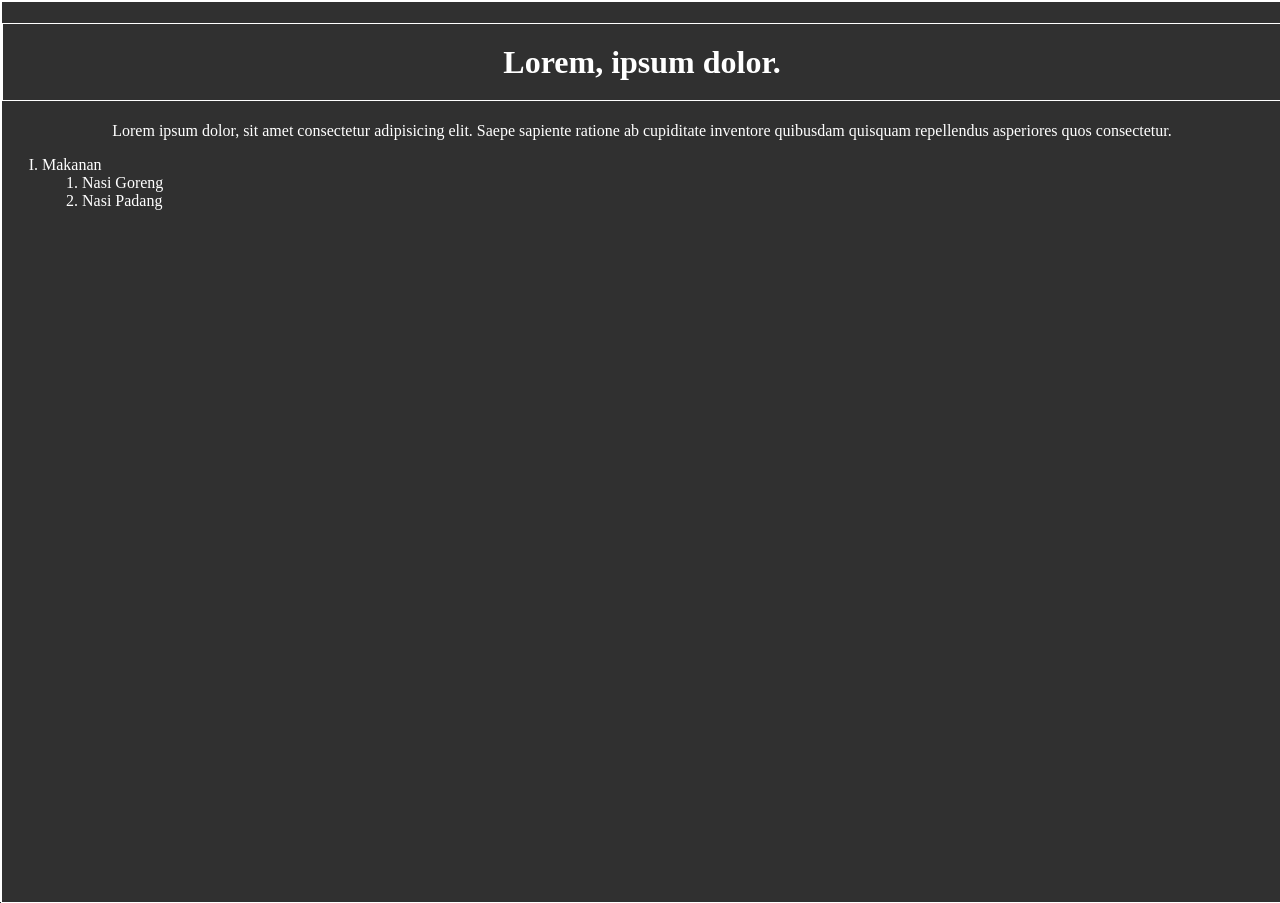
<file: index.html>
<!doctype html>
<html lang="en">
  <head>
    <meta charset="UTF-8" />
    <meta name="viewport" content="width=device-width, initial-scale=1.0" />
    <link rel="stylesheet" href="main.css" />
    <!-- <script src="https://cdn.tailwindcss.com"></script> -->
    <title>Lorem, ipsum dolor.</title>
    <meta
      name="description"
      content="Portofolio Milik Mas Ananda Eka Cahyaning Pribadi"
    />
    <meta name="author" content="Ananda Eka Cahyaning Pribadi" />
  </head>
  <body>
    <h1 class="title" id="title">Lorem, ipsum dolor.</h1>
    <p>
      Lorem ipsum dolor, sit amet consectetur adipisicing elit. Saepe sapiente
      ratione ab cupiditate inventore quibusdam quisquam repellendus asperiores
      quos consectetur.
    </p>
    <ol type="I" style="color: white;text-align: start;">
      <li>Makanan</li>
      <ol>
        <li>Nasi Goreng</li>
        <li>Nasi Padang</li>
      </ol>
    </ol>
    <video src="https://"></video>
  </body>
</html>
</file>
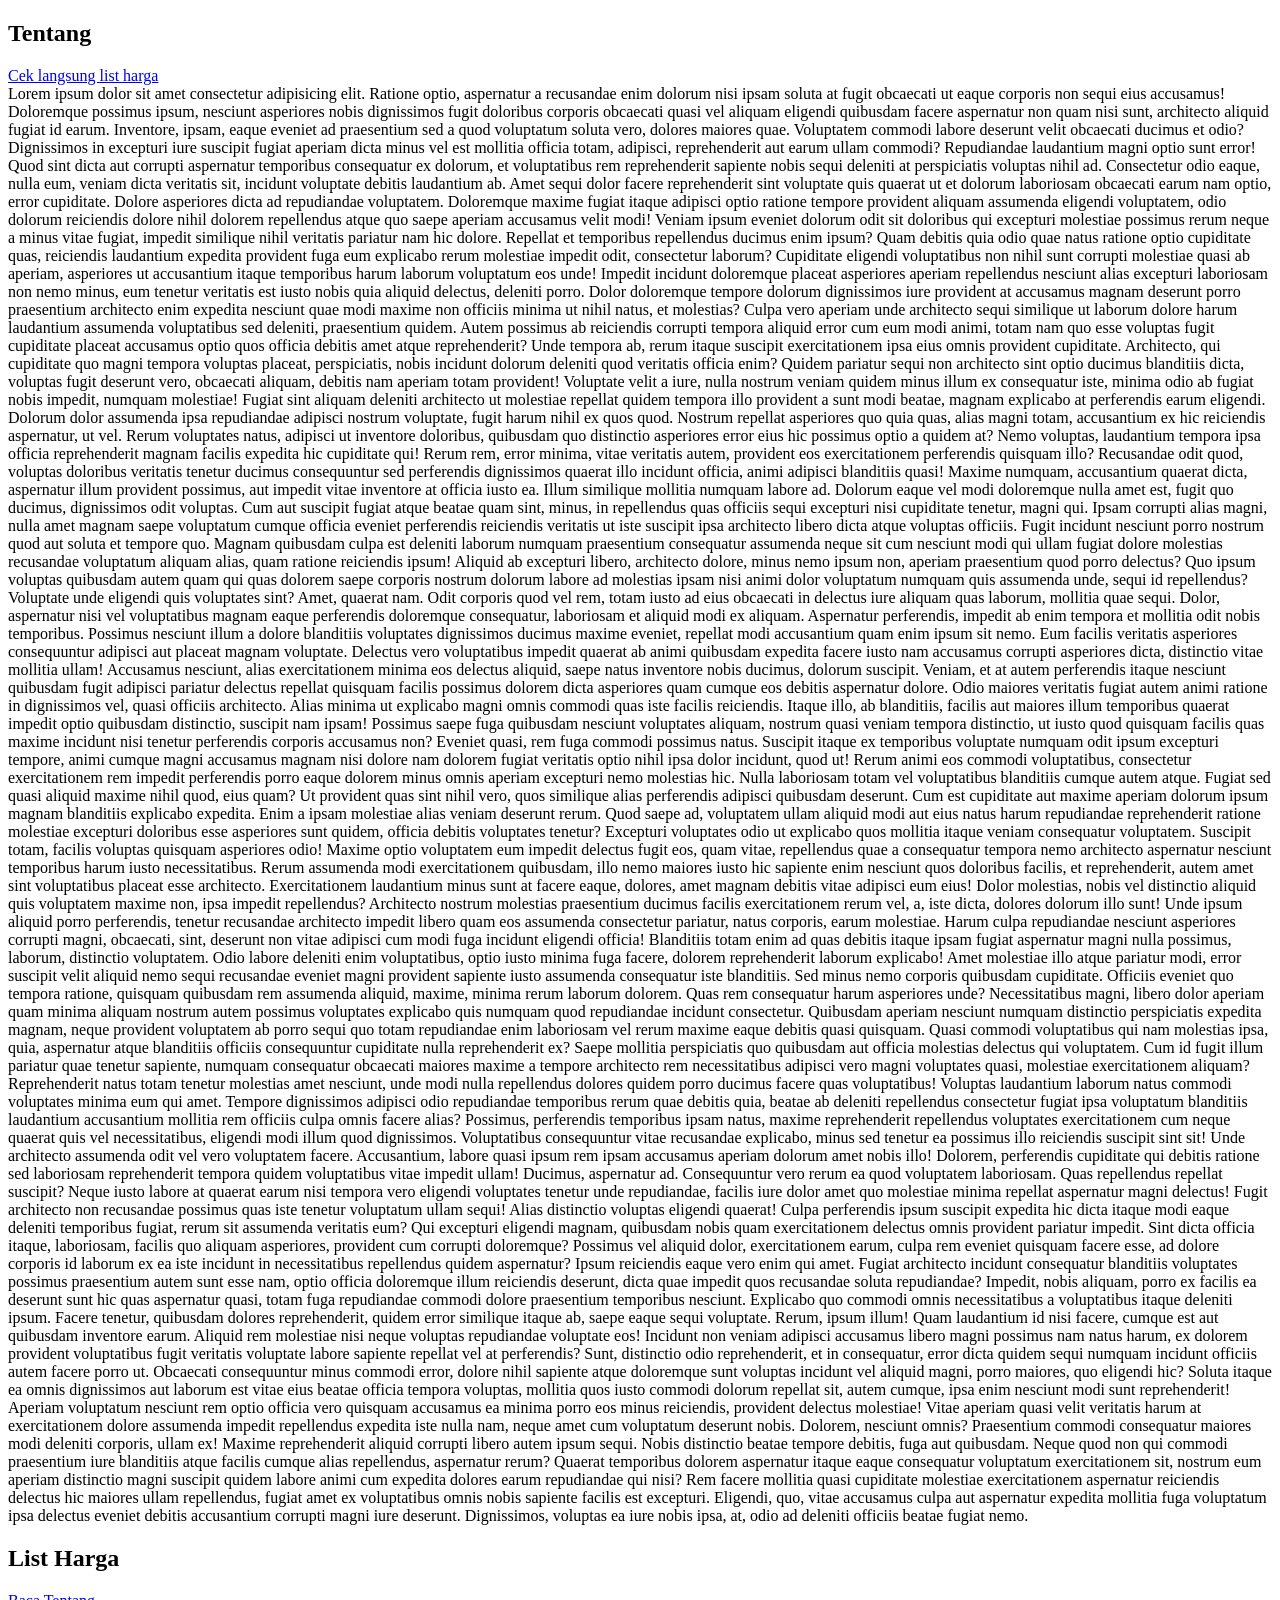
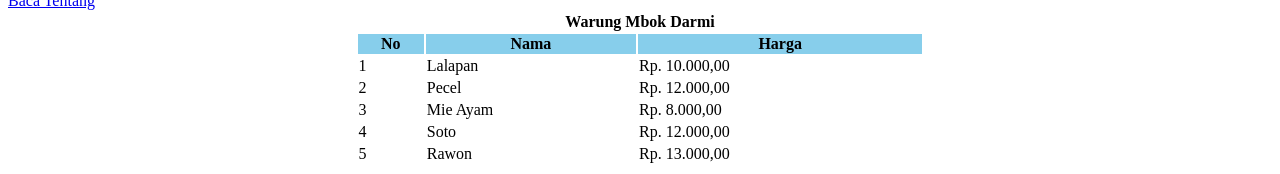
<file: Pertemuan 3 - Table/index.html>
<!DOCTYPE html>
<html lang="en">
<head>
    <meta charset="UTF-8">
    <meta name="viewport" content="width=device-width, initial-scale=1.0">
    <title>Document</title>
</head>
<body>
    <h2 id="tentang">Tentang</h2>
    <a href="#harga">Cek langsung list harga</a><br>
    Lorem ipsum dolor sit amet consectetur adipisicing elit. Ratione optio, aspernatur a recusandae enim dolorum nisi ipsam soluta at fugit obcaecati ut eaque corporis non sequi eius accusamus! Doloremque possimus ipsum, nesciunt asperiores nobis dignissimos fugit doloribus corporis obcaecati quasi vel aliquam eligendi quibusdam facere aspernatur non quam nisi sunt, architecto aliquid fugiat id earum. Inventore, ipsam, eaque eveniet ad praesentium sed a quod voluptatum soluta vero, dolores maiores quae. Voluptatem commodi labore deserunt velit obcaecati ducimus et odio? Dignissimos in excepturi iure suscipit fugiat aperiam dicta minus vel est mollitia officia totam, adipisci, reprehenderit aut earum ullam commodi? Repudiandae laudantium magni optio sunt error! Quod sint dicta aut corrupti aspernatur temporibus consequatur ex dolorum, et voluptatibus rem reprehenderit sapiente nobis sequi deleniti at perspiciatis voluptas nihil ad. Consectetur odio eaque, nulla eum, veniam dicta veritatis sit, incidunt voluptate debitis laudantium ab. Amet sequi dolor facere reprehenderit sint voluptate quis quaerat ut et dolorum laboriosam obcaecati earum nam optio, error cupiditate. Dolore asperiores dicta ad repudiandae voluptatem. Doloremque maxime fugiat itaque adipisci optio ratione tempore provident aliquam assumenda eligendi voluptatem, odio dolorum reiciendis dolore nihil dolorem repellendus atque quo saepe aperiam accusamus velit modi! Veniam ipsum eveniet dolorum odit sit doloribus qui excepturi molestiae possimus rerum neque a minus vitae fugiat, impedit similique nihil veritatis pariatur nam hic dolore. Repellat et temporibus repellendus ducimus enim ipsum? Quam debitis quia odio quae natus ratione optio cupiditate quas, reiciendis laudantium expedita provident fuga eum explicabo rerum molestiae impedit odit, consectetur laborum? Cupiditate eligendi voluptatibus non nihil sunt corrupti molestiae quasi ab aperiam, asperiores ut accusantium itaque temporibus harum laborum voluptatum eos unde! Impedit incidunt doloremque placeat asperiores aperiam repellendus nesciunt alias excepturi laboriosam non nemo minus, eum tenetur veritatis est iusto nobis quia aliquid delectus, deleniti porro. Dolor doloremque tempore dolorum dignissimos iure provident at accusamus magnam deserunt porro praesentium architecto enim expedita nesciunt quae modi maxime non officiis minima ut nihil natus, et molestias? Culpa vero aperiam unde architecto sequi similique ut laborum dolore harum laudantium assumenda voluptatibus sed deleniti, praesentium quidem. Autem possimus ab reiciendis corrupti tempora aliquid error cum eum modi animi, totam nam quo esse voluptas fugit cupiditate placeat accusamus optio quos officia debitis amet atque reprehenderit? Unde tempora ab, rerum itaque suscipit exercitationem ipsa eius omnis provident cupiditate. Architecto, qui cupiditate quo magni tempora voluptas placeat, perspiciatis, nobis incidunt dolorum deleniti quod veritatis officia enim? Quidem pariatur sequi non architecto sint optio ducimus blanditiis dicta, voluptas fugit deserunt vero, obcaecati aliquam, debitis nam aperiam totam provident! Voluptate velit a iure, nulla nostrum veniam quidem minus illum ex consequatur iste, minima odio ab fugiat nobis impedit, numquam molestiae! Fugiat sint aliquam deleniti architecto ut molestiae repellat quidem tempora illo provident a sunt modi beatae, magnam explicabo at perferendis earum eligendi. Dolorum dolor assumenda ipsa repudiandae adipisci nostrum voluptate, fugit harum nihil ex quos quod. Nostrum repellat asperiores quo quia quas, alias magni totam, accusantium ex hic reiciendis aspernatur, ut vel. Rerum voluptates natus, adipisci ut inventore doloribus, quibusdam quo distinctio asperiores error eius hic possimus optio a quidem at? Nemo voluptas, laudantium tempora ipsa officia reprehenderit magnam facilis expedita hic cupiditate qui! Rerum rem, error minima, vitae veritatis autem, provident eos exercitationem perferendis quisquam illo? Recusandae odit quod, voluptas doloribus veritatis tenetur ducimus consequuntur sed perferendis dignissimos quaerat illo incidunt officia, animi adipisci blanditiis quasi! Maxime numquam, accusantium quaerat dicta, aspernatur illum provident possimus, aut impedit vitae inventore at officia iusto ea. Illum similique mollitia numquam labore ad. Dolorum eaque vel modi doloremque nulla amet est, fugit quo ducimus, dignissimos odit voluptas. Cum aut suscipit fugiat atque beatae quam sint, minus, in repellendus quas officiis sequi excepturi nisi cupiditate tenetur, magni qui. Ipsam corrupti alias magni, nulla amet magnam saepe voluptatum cumque officia eveniet perferendis reiciendis veritatis ut iste suscipit ipsa architecto libero dicta atque voluptas officiis. Fugit incidunt nesciunt porro nostrum quod aut soluta et tempore quo. Magnam quibusdam culpa est deleniti laborum numquam praesentium consequatur assumenda neque sit cum nesciunt modi qui ullam fugiat dolore molestias recusandae voluptatum aliquam alias, quam ratione reiciendis ipsum! Aliquid ab excepturi libero, architecto dolore, minus nemo ipsum non, aperiam praesentium quod porro delectus? Quo ipsum voluptas quibusdam autem quam qui quas dolorem saepe corporis nostrum dolorum labore ad molestias ipsam nisi animi dolor voluptatum numquam quis assumenda unde, sequi id repellendus? Voluptate unde eligendi quis voluptates sint? Amet, quaerat nam. Odit corporis quod vel rem, totam iusto ad eius obcaecati in delectus iure aliquam quas laborum, mollitia quae sequi. Dolor, aspernatur nisi vel voluptatibus magnam eaque perferendis doloremque consequatur, laboriosam et aliquid modi ex aliquam. Aspernatur perferendis, impedit ab enim tempora et mollitia odit nobis temporibus. Possimus nesciunt illum a dolore blanditiis voluptates dignissimos ducimus maxime eveniet, repellat modi accusantium quam enim ipsum sit nemo. Eum facilis veritatis asperiores consequuntur adipisci aut placeat magnam voluptate. Delectus vero voluptatibus impedit quaerat ab animi quibusdam expedita facere iusto nam accusamus corrupti asperiores dicta, distinctio vitae mollitia ullam! Accusamus nesciunt, alias exercitationem minima eos delectus aliquid, saepe natus inventore nobis ducimus, dolorum suscipit. Veniam, et at autem perferendis itaque nesciunt quibusdam fugit adipisci pariatur delectus repellat quisquam facilis possimus dolorem dicta asperiores quam cumque eos debitis aspernatur dolore. Odio maiores veritatis fugiat autem animi ratione in dignissimos vel, quasi officiis architecto. Alias minima ut explicabo magni omnis commodi quas iste facilis reiciendis. Itaque illo, ab blanditiis, facilis aut maiores illum temporibus quaerat impedit optio quibusdam distinctio, suscipit nam ipsam! Possimus saepe fuga quibusdam nesciunt voluptates aliquam, nostrum quasi veniam tempora distinctio, ut iusto quod quisquam facilis quas maxime incidunt nisi tenetur perferendis corporis accusamus non? Eveniet quasi, rem fuga commodi possimus natus. Suscipit itaque ex temporibus voluptate numquam odit ipsum excepturi tempore, animi cumque magni accusamus magnam nisi dolore nam dolorem fugiat veritatis optio nihil ipsa dolor incidunt, quod ut! Rerum animi eos commodi voluptatibus, consectetur exercitationem rem impedit perferendis porro eaque dolorem minus omnis aperiam excepturi nemo molestias hic. Nulla laboriosam totam vel voluptatibus blanditiis cumque autem atque. Fugiat sed quasi aliquid maxime nihil quod, eius quam? Ut provident quas sint nihil vero, quos similique alias perferendis adipisci quibusdam deserunt. Cum est cupiditate aut maxime aperiam dolorum ipsum magnam blanditiis explicabo expedita. Enim a ipsam molestiae alias veniam deserunt rerum. Quod saepe ad, voluptatem ullam aliquid modi aut eius natus harum repudiandae reprehenderit ratione molestiae excepturi doloribus esse asperiores sunt quidem, officia debitis voluptates tenetur? Excepturi voluptates odio ut explicabo quos mollitia itaque veniam consequatur voluptatem. Suscipit totam, facilis voluptas quisquam asperiores odio! Maxime optio voluptatem eum impedit delectus fugit eos, quam vitae, repellendus quae a consequatur tempora nemo architecto aspernatur nesciunt temporibus harum iusto necessitatibus. Rerum assumenda modi exercitationem quibusdam, illo nemo maiores iusto hic sapiente enim nesciunt quos doloribus facilis, et reprehenderit, autem amet sint voluptatibus placeat esse architecto. Exercitationem laudantium minus sunt at facere eaque, dolores, amet magnam debitis vitae adipisci eum eius! Dolor molestias, nobis vel distinctio aliquid quis voluptatem maxime non, ipsa impedit repellendus? Architecto nostrum molestias praesentium ducimus facilis exercitationem rerum vel, a, iste dicta, dolores dolorum illo sunt! Unde ipsum aliquid porro perferendis, tenetur recusandae architecto impedit libero quam eos assumenda consectetur pariatur, natus corporis, earum molestiae. Harum culpa repudiandae nesciunt asperiores corrupti magni, obcaecati, sint, deserunt non vitae adipisci cum modi fuga incidunt eligendi officia! Blanditiis totam enim ad quas debitis itaque ipsam fugiat aspernatur magni nulla possimus, laborum, distinctio voluptatem. Odio labore deleniti enim voluptatibus, optio iusto minima fuga facere, dolorem reprehenderit laborum explicabo! Amet molestiae illo atque pariatur modi, error suscipit velit aliquid nemo sequi recusandae eveniet magni provident sapiente iusto assumenda consequatur iste blanditiis. Sed minus nemo corporis quibusdam cupiditate. Officiis eveniet quo tempora ratione, quisquam quibusdam rem assumenda aliquid, maxime, minima rerum laborum dolorem. Quas rem consequatur harum asperiores unde? Necessitatibus magni, libero dolor aperiam quam minima aliquam nostrum autem possimus voluptates explicabo quis numquam quod repudiandae incidunt consectetur. Quibusdam aperiam nesciunt numquam distinctio perspiciatis expedita magnam, neque provident voluptatem ab porro sequi quo totam repudiandae enim laboriosam vel rerum maxime eaque debitis quasi quisquam. Quasi commodi voluptatibus qui nam molestias ipsa, quia, aspernatur atque blanditiis officiis consequuntur cupiditate nulla reprehenderit ex? Saepe mollitia perspiciatis quo quibusdam aut officia molestias delectus qui voluptatem. Cum id fugit illum pariatur quae tenetur sapiente, numquam consequatur obcaecati maiores maxime a tempore architecto rem necessitatibus adipisci vero magni voluptates quasi, molestiae exercitationem aliquam? Reprehenderit natus totam tenetur molestias amet nesciunt, unde modi nulla repellendus dolores quidem porro ducimus facere quas voluptatibus! Voluptas laudantium laborum natus commodi voluptates minima eum qui amet. Tempore dignissimos adipisci odio repudiandae temporibus rerum quae debitis quia, beatae ab deleniti repellendus consectetur fugiat ipsa voluptatum blanditiis laudantium accusantium mollitia rem officiis culpa omnis facere alias? Possimus, perferendis temporibus ipsam natus, maxime reprehenderit repellendus voluptates exercitationem cum neque quaerat quis vel necessitatibus, eligendi modi illum quod dignissimos. Voluptatibus consequuntur vitae recusandae explicabo, minus sed tenetur ea possimus illo reiciendis suscipit sint sit! Unde architecto assumenda odit vel vero voluptatem facere. Accusantium, labore quasi ipsum rem ipsam accusamus aperiam dolorum amet nobis illo! Dolorem, perferendis cupiditate qui debitis ratione sed laboriosam reprehenderit tempora quidem voluptatibus vitae impedit ullam! Ducimus, aspernatur ad. Consequuntur vero rerum ea quod voluptatem laboriosam. Quas repellendus repellat suscipit? Neque iusto labore at quaerat earum nisi tempora vero eligendi voluptates tenetur unde repudiandae, facilis iure dolor amet quo molestiae minima repellat aspernatur magni delectus! Fugit architecto non recusandae possimus quas iste tenetur voluptatum ullam sequi! Alias distinctio voluptas eligendi quaerat! Culpa perferendis ipsum suscipit expedita hic dicta itaque modi eaque deleniti temporibus fugiat, rerum sit assumenda veritatis eum? Qui excepturi eligendi magnam, quibusdam nobis quam exercitationem delectus omnis provident pariatur impedit. Sint dicta officia itaque, laboriosam, facilis quo aliquam asperiores, provident cum corrupti doloremque? Possimus vel aliquid dolor, exercitationem earum, culpa rem eveniet quisquam facere esse, ad dolore corporis id laborum ex ea iste incidunt in necessitatibus repellendus quidem aspernatur? Ipsum reiciendis eaque vero enim qui amet. Fugiat architecto incidunt consequatur blanditiis voluptates possimus praesentium autem sunt esse nam, optio officia doloremque illum reiciendis deserunt, dicta quae impedit quos recusandae soluta repudiandae? Impedit, nobis aliquam, porro ex facilis ea deserunt sunt hic quas aspernatur quasi, totam fuga repudiandae commodi dolore praesentium temporibus nesciunt. Explicabo quo commodi omnis necessitatibus a voluptatibus itaque deleniti ipsum. Facere tenetur, quibusdam dolores reprehenderit, quidem error similique itaque ab, saepe eaque sequi voluptate. Rerum, ipsum illum! Quam laudantium id nisi facere, cumque est aut quibusdam inventore earum. Aliquid rem molestiae nisi neque voluptas repudiandae voluptate eos! Incidunt non veniam adipisci accusamus libero magni possimus nam natus harum, ex dolorem provident voluptatibus fugit veritatis voluptate labore sapiente repellat vel at perferendis? Sunt, distinctio odio reprehenderit, et in consequatur, error dicta quidem sequi numquam incidunt officiis autem facere porro ut. Obcaecati consequuntur minus commodi error, dolore nihil sapiente atque doloremque sunt voluptas incidunt vel aliquid magni, porro maiores, quo eligendi hic? Soluta itaque ea omnis dignissimos aut laborum est vitae eius beatae officia tempora voluptas, mollitia quos iusto commodi dolorum repellat sit, autem cumque, ipsa enim nesciunt modi sunt reprehenderit! Aperiam voluptatum nesciunt rem optio officia vero quisquam accusamus ea minima porro eos minus reiciendis, provident delectus molestiae! Vitae aperiam quasi velit veritatis harum at exercitationem dolore assumenda impedit repellendus expedita iste nulla nam, neque amet cum voluptatum deserunt nobis. Dolorem, nesciunt omnis? Praesentium commodi consequatur maiores modi deleniti corporis, ullam ex! Maxime reprehenderit aliquid corrupti libero autem ipsum sequi. Nobis distinctio beatae tempore debitis, fuga aut quibusdam. Neque quod non qui commodi praesentium iure blanditiis atque facilis cumque alias repellendus, aspernatur rerum? Quaerat temporibus dolorem aspernatur itaque eaque consequatur voluptatum exercitationem sit, nostrum eum aperiam distinctio magni suscipit quidem labore animi cum expedita dolores earum repudiandae qui nisi? Rem facere mollitia quasi cupiditate molestiae exercitationem aspernatur reiciendis delectus hic maiores ullam repellendus, fugiat amet ex voluptatibus omnis nobis sapiente facilis est excepturi. Eligendi, quo, vitae accusamus culpa aut aspernatur expedita mollitia fuga voluptatum ipsa delectus eveniet debitis accusantium corrupti magni iure deserunt. Dignissimos, voluptas ea iure nobis ipsa, at, odio ad deleniti officiis beatae fugiat nemo.
    <h2 id="harga">List Harga</h2>
    <a href="#tentang">Baca Tentang</a>
    <table width="45%" align="center">
        <thead>
            <tr>
                <th colspan="4">Warung Mbok Darmi</th>
            </tr>
            <tr bgcolor="skyblue">
                <th>No</th>
                <th>Nama</th>
                <th>Harga</th>
            </tr>
        </thead>
        <tbody>
            <tr>
                <td>1</td>
                <td>Lalapan</td>
                <td>Rp. 10.000,00</td>
            </tr>
            <tr>
                <td>2</td>
                <td>Pecel</td>
                <td>Rp. 12.000,00</td>
            </tr>
            <tr>
                <td>3</td>
                <td>Mie Ayam</td>
                <td>Rp. 8.000,00</td>
            </tr>
            <tr>
                <td>4</td>
                <td>Soto</td>
                <td>Rp. 12.000,00</td>
            </tr>
            <tr>
                <td>5</td>
                <td>Rawon</td>
                <td>Rp. 13.000,00</td>
            </tr>
        </tbody>
    </table>
</body>
</html>
</file>
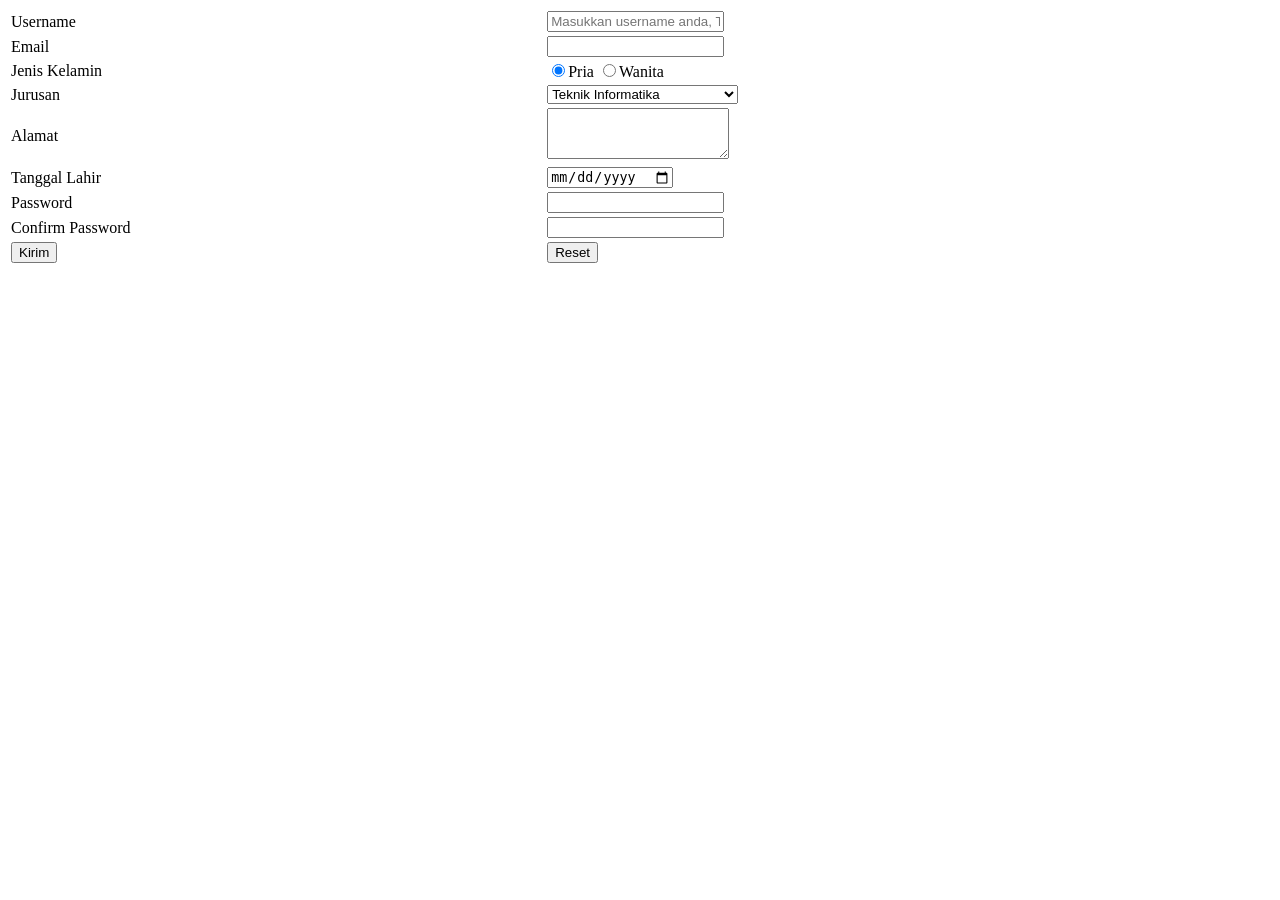
<file: Pertemuan 4 - Form/index.html>
<!DOCTYPE html>
<html lang="en">
<head>
    <meta charset="UTF-8">
    <meta name="viewport" content="width=device-width, initial-scale=1.0">
    <title>Document</title>
</head>
<body>
    <form action="" id="biodata" method="post">
        <table width="85%">
            <tr>
                <td width="50%" pattern="[A-Za-z]+">Username</td>
                <td width="50%"><input width="100%" align="center" type="text" name="username" id="username" placeholder="Masukkan username anda, Tidak boleh ada spasi"></td>
            </tr>
            <tr>
                <td width="50%">Email</td>
                <td width="50%"><input type="email" name="email" id="email"></td>
            </tr>
            <tr>
                <td>Jenis Kelamin</td>
                <td>
                    <input type="radio" name="jkel" id="" value="pria" checked>Pria
                    <input type="radio" name="jkel" id="" value="wanita">Wanita
                </td>
            </tr>
            <tr>
                <td>Jurusan</td>
                <td>
                    <select name="" id="">
                        <optgroup label="FTD">
                            <option value="teknikinformatika">Teknik Informatika</option>
                            <option value="sistemkomputer">Sistem Komputer</option>
                            <option value="desainkomunikasivisual">Desain Komunikasi Visual</option>
                        </optgroup>
                        <optgroup label="FEB">
                            <option value="akutansi">Akutansi</option>
                            <option value="manajemen">Manajemen</option>
                        </optgroup>
                    </select>
                </td>
            </tr>
            <tr>
                <td>Alamat</td>
                <td><textarea name="" id="" rows="3" cols="20"></textarea></td>
            </tr>
            <tr>
                <td>Tanggal Lahir</td>
                <td><input type="date" name="tanggallahir" id=""></td>
            </tr>
            <tr>
                <td width="50%">Password</td>
                <td width="50%"><input type="password" name="password" id="password"></td>
            </tr>
            <tr>
                <td width="50%">Confirm Password</td>
                <td width="50%"><input type="password" name="password" id="password"></td>
            </tr>
            <tr>
                <td>
                    <input type="submit" value="Kirim" name="cmdkirim">
                </td>
                <td>
                    <input type="reset" value="Reset" name="cmdbatal">
                </td>
            </tr>
        </table>
    </form>
</body>
</html>
</file>
<file: main.css>
html, body {
    color: white;
    width: 100%;
    height: 100vh;
    background-color: #303030;
    border: white 1px solid;
    margin: 0px;
    text-align: center;
}

.title {
    border: white 1px solid;
    padding: 1.2rem 1.2rem;
}
</file>
